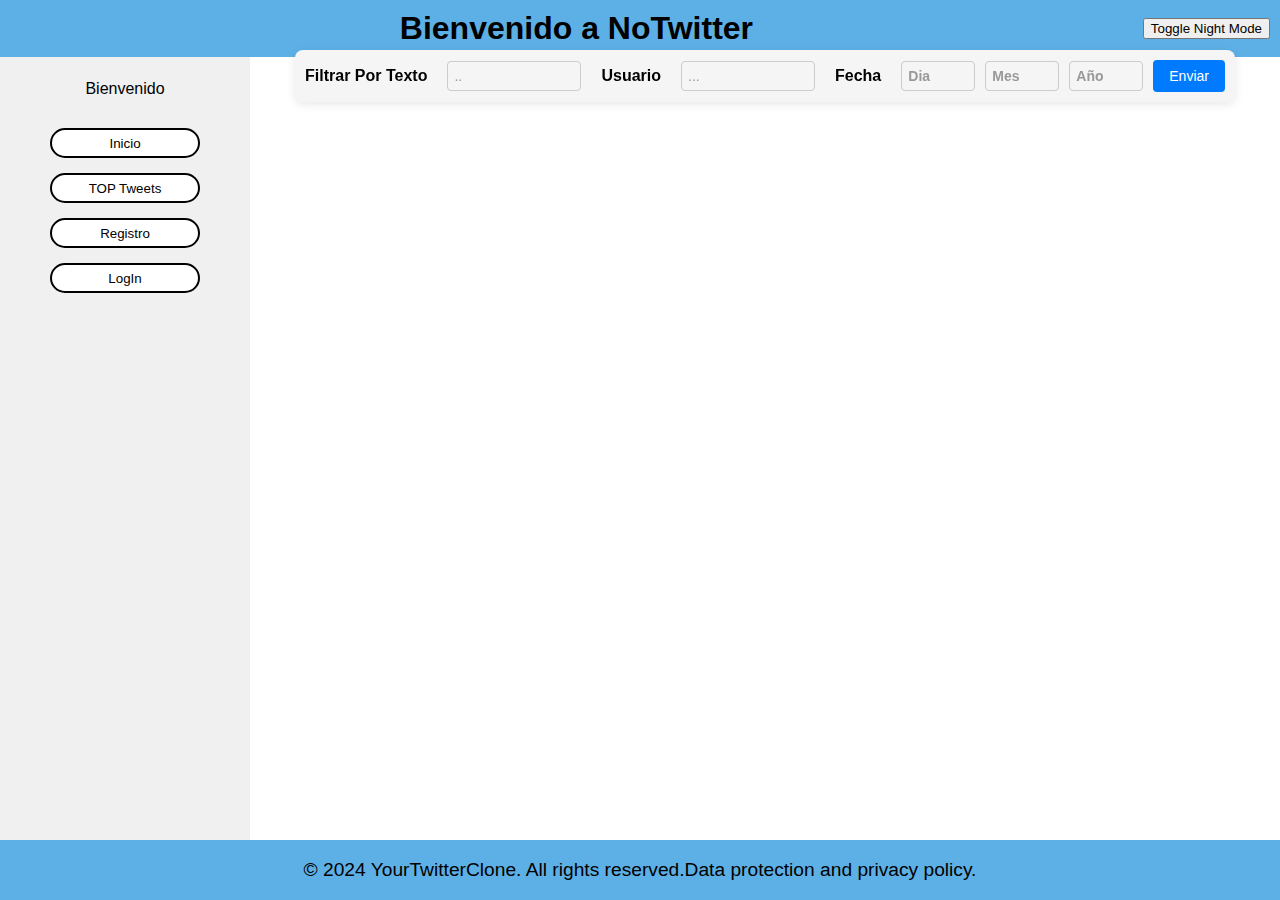
<file: html/index.html>
<!DOCTYPE html>
<html lang="en">
<head>
    <meta charset="UTF-8">
    <meta name="viewport" content="width=device-width, initial-scale=1.0">
    <title>Document</title>
    <script src="./../js/nightmode.js"></script>
    <script src="./../js/aside.js"></script>
    <script src="./../js/filtros.js"></script>
    <script src="./../js/rendertweets.js"></script>

    <link rel="stylesheet" href="./../style/filtersform.css">

    <link rel="stylesheet" href="./../style/tweets.css">
    <link rel="stylesheet" href="./../style/main.css">
    <link rel="stylesheet" href="./../style/staticos.css">

</head>
<body>
    <nav>
        <h1>Bienvenido a NoTwitter</h1>
        <button id="nightModeButton">Toggle Night Mode</button>

    </nav>
    <main>
        <aside>
            <div id="usuarioAside"> 
            </div> 
            <div id="botones">
            </div>
        </aside>
        <article>
            <div class="filter"></div>
            <div class="tweets">
        </article>
    </main>
    <footer>
        <p>© 2024 YourTwitterClone. All rights reserved.</p>
        <p>Data protection and privacy policy.</p>
    </footer>
</body>
</html>
</file>
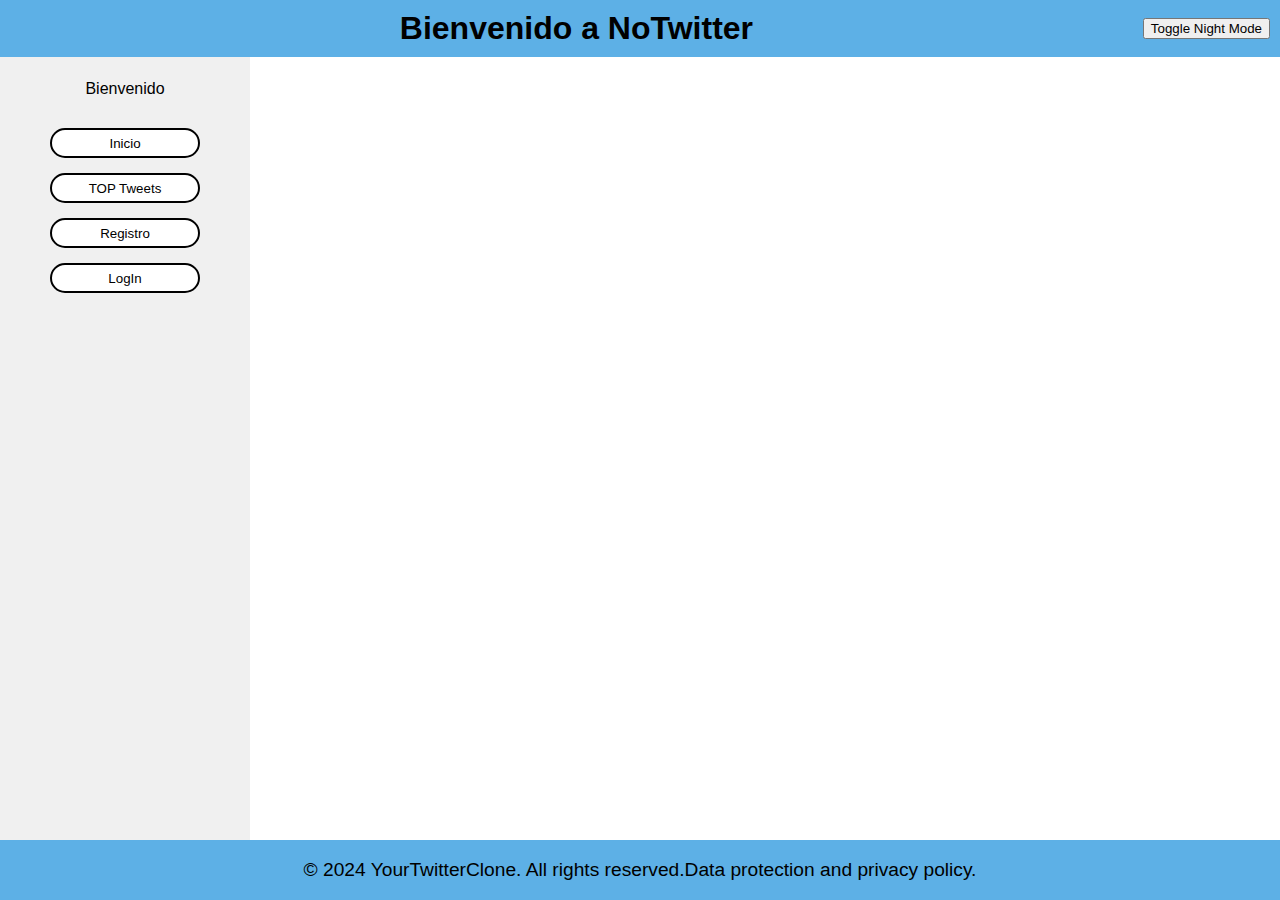
<file: html/borradores.html>
<!DOCTYPE html>
<html lang="en">
<head>
    <meta charset="UTF-8">
    <meta name="viewport" content="width=device-width, initial-scale=1.0">
    <title>Document</title>
    <script src="./../js/nightmode.js"></script>
    <script src="./../js/aside.js"></script>
    <script src="./../js/renderborradores.js"></script>

    <link rel="stylesheet" href="./../style/filtersform.css">

    <link rel="stylesheet" href="./../style/borradores.css">
    <link rel="stylesheet" href="./../style/main.css">
    <link rel="stylesheet" href="./../style/staticos.css">

</head>
<body>
    <nav>
        <h1>Bienvenido a NoTwitter</h1>
        <button id="nightModeButton">Toggle Night Mode</button>

    </nav>
    <main>
        <aside>
            <div id="usuarioAside"> 
            </div> 
            <div id="botones">
            </div>
        </aside>
        <article>
            <div class="borradores">
        </article>
    </main>
    <footer>
        <p>© 2024 YourTwitterClone. All rights reserved.</p>
        <p>Data protection and privacy policy.</p>
    </footer>
</body>
</html>
</file>
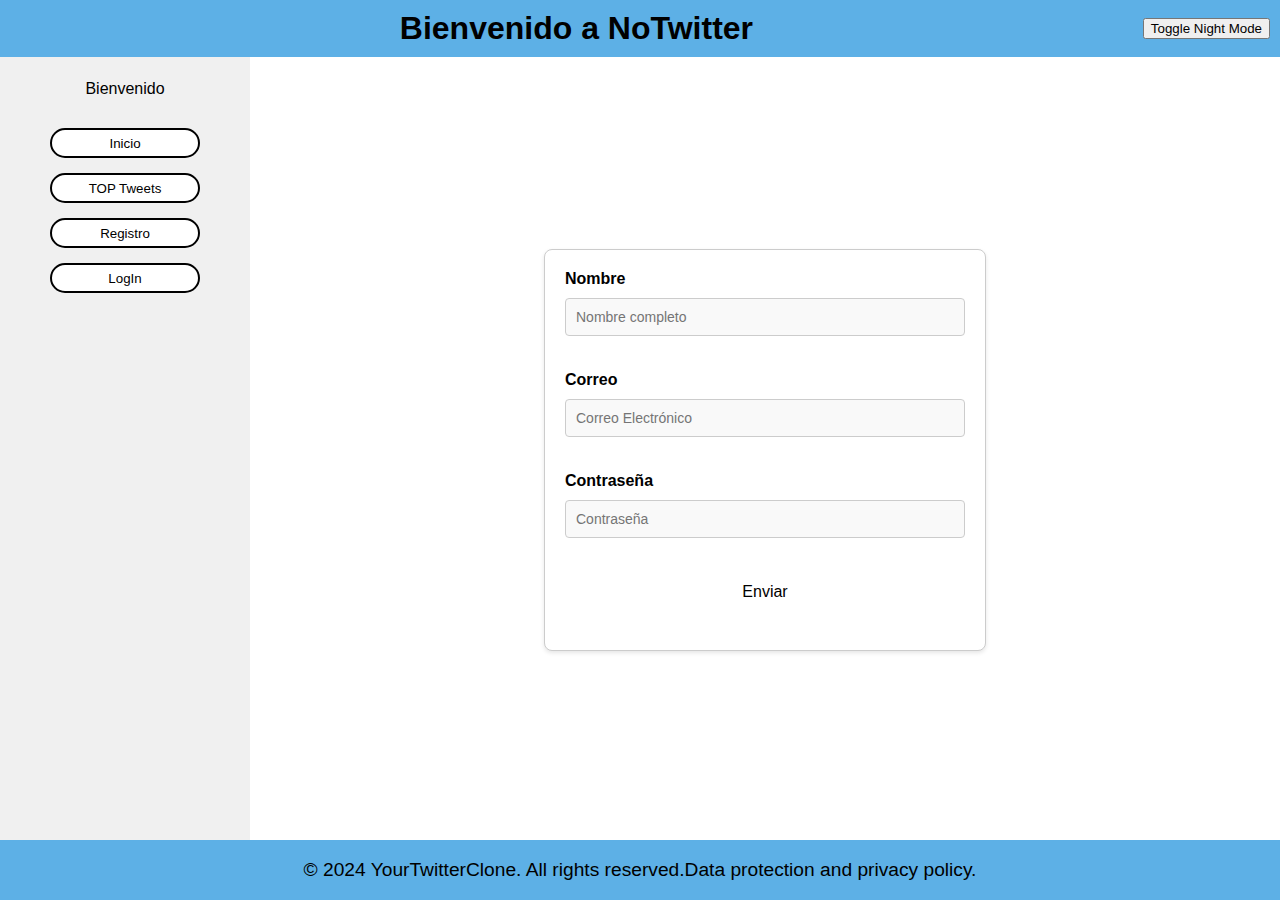
<file: html/login.html>
<!DOCTYPE html>
<html lang="en">
<head>
    <meta charset="UTF-8">
    <meta name="viewport" content="width=device-width, initial-scale=1.0">
    <title>Document</title>
    <meta charset="UTF-8">
    <meta name="viewport" content="width=device-width, initial-scale=1.0">
    <title>Document</title>
    <script src="./../js/aside.js"></script>
    <script src="./../js/nightmode.js"></script>
    <script src="./../js/usuariosForm.js"></script>

    <link rel="stylesheet" href="./../style/login.css">
    <link rel="stylesheet" href="./../style/staticos.css"> 
</head>
<body>
    <nav>
        <h1>Bienvenido a NoTwitter</h1>
        <button id="nightModeButton">Toggle Night Mode</button>
    </nav>
    <main>
        <aside>
            <div id="usuarioAside"> 
            </div> 
            <div id="botones">
            </div>
        </aside>
        <article>
            <form id="login" action="/login_post" method="post">
                <label for="nombre">Nombre</label>
                <input type="text" id="nombre" name="nombre" placeholder="Nombre completo">
                <p id="errornombre" class="error-message"></p>

                <label for="correo">Correo</label>
                <input type="email" id="correo" name="correo" placeholder="Correo Electrónico">
                <p id="errorcorreo" class="error-message"></p>

                <label for="password">Contraseña</label>
                <input type="password" id="password" name="password" placeholder="Contraseña">
                <p id="errorpassword" class="error-message"></p>

                <button type="submit">Enviar</button>
            </form>
        </article>
    </main>
    <footer>
        <p>© 2024 YourTwitterClone. All rights reserved.</p>
        <p>Data protection and privacy policy.</p>
    </footer>
</body>
</html>
</file>
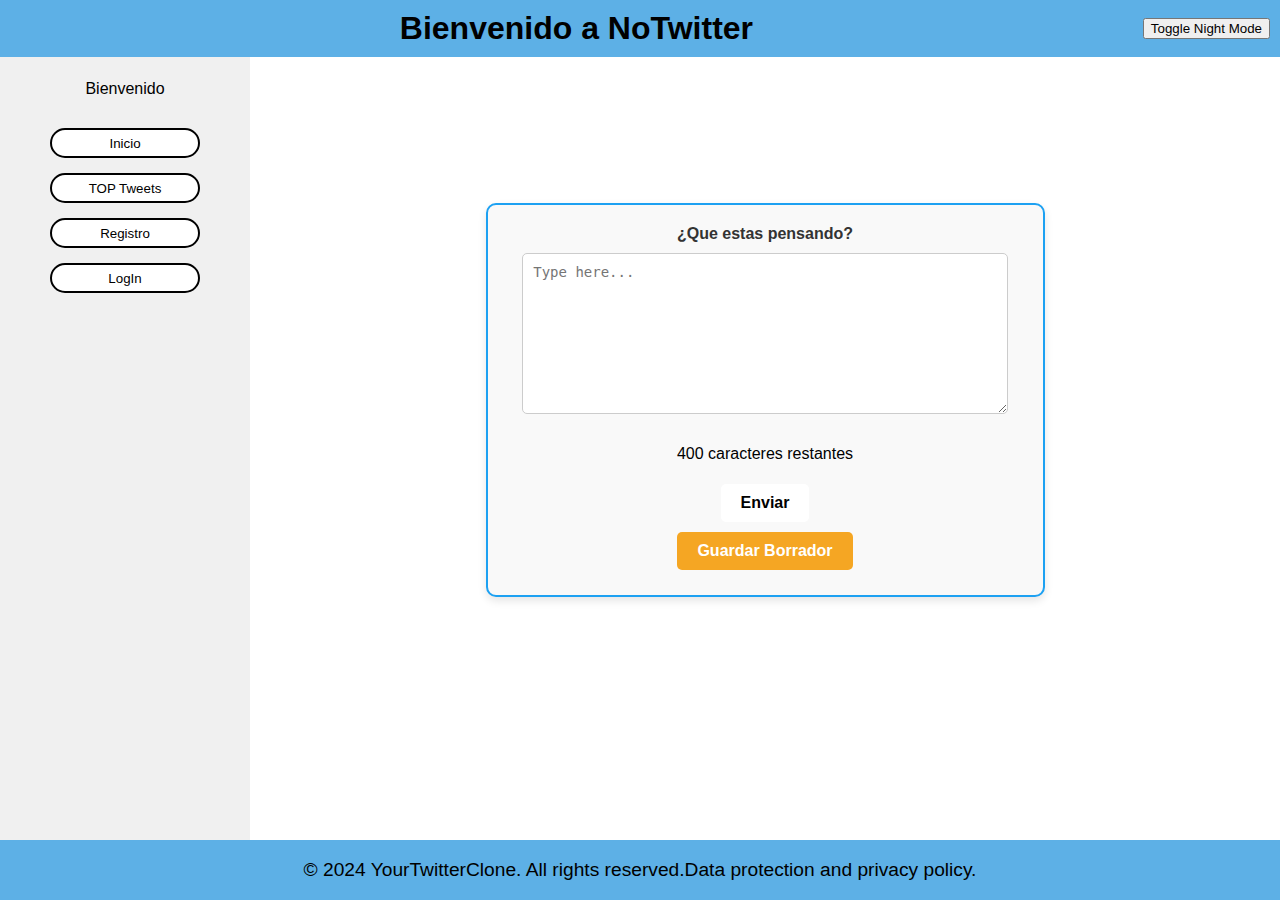
<file: html/nuevoTweet.html>
<!DOCTYPE html>
<html lang="en">
<head>
    <meta charset="UTF-8">
    <meta name="viewport" content="width=device-width, initial-scale=1.0">
    <title>Document</title>
    <meta charset="UTF-8">
    <meta name="viewport" content="width=device-width, initial-scale=1.0">
    <title>Document</title>
    <script src="./../js/aside.js"></script>
    <script src="./../js/nuevotweet.js"></script>
    <script src="./../js/maximo.js"></script>
    <script src="./../js/nightmode.js"></script>
    <link rel="stylesheet" href="./../style/nuevoTweet.css">
    <link rel="stylesheet" href="./../style/staticos.css"> 
</head>
<body>
    <nav>
        <h1>Bienvenido a NoTwitter</h1>
        <button id="nightModeButton">Toggle Night Mode</button>
    </nav>
    <main>
        <aside>
            <div id="usuarioAside"> 
            </div> 
            <div id="botones">
            </div>
        </aside>
        <article>
            <form action="/enviarTweet" method="post">
                <label>¿Que estas pensando?</label>
                <textarea id="text-field" name="text-field" rows="4" cols="50"  maxlength="400" placeholder="Type here..."></textarea>
                <p id="char-count">400 caracteres restantes</p>

                <button type="button" id="enviar">Enviar</button>
                <button type="button" id="borrador">Guardar Borrador</button>
            </form>
        </article>
    </main>
    <footer>
        <p>© 2024 YourTwitterClone. All rights reserved.</p>
        <p>Data protection and privacy policy.</p>
    </footer>
</body>
</html>
</file>
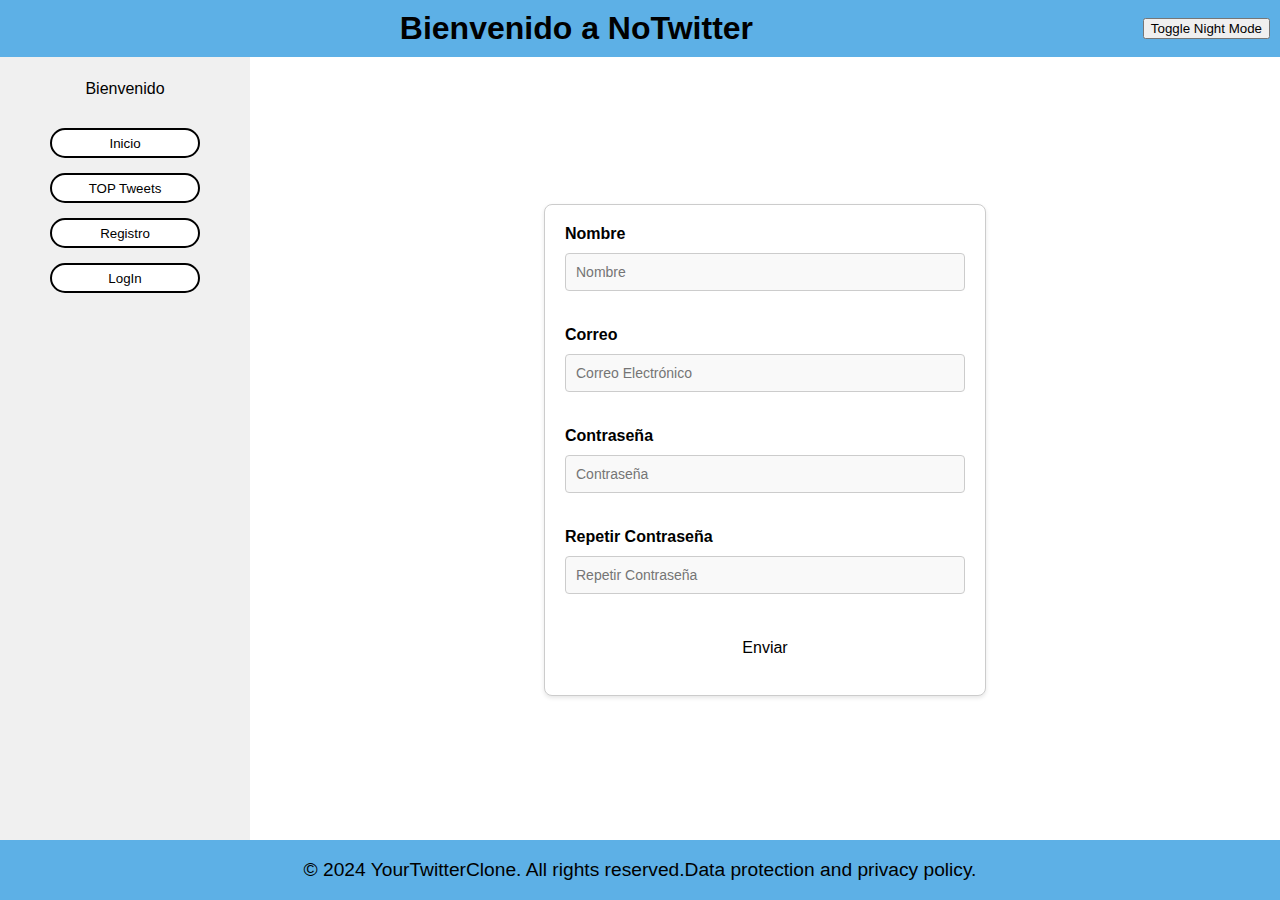
<file: html/registro.html>
<!DOCTYPE html>
<html lang="en">
<head>
    <meta charset="UTF-8">
    <meta name="viewport" content="width=device-width, initial-scale=1.0">
    <title>Document</title>
    <meta charset="UTF-8">
    <meta name="viewport" content="width=device-width, initial-scale=1.0">
    <title>Document</title>
    <script src="./../js/aside.js"></script>
    <script src="./../js/nightmode.js"></script>
    <script src="./../js/usuariosForm.js"></script>
        
    <link rel="stylesheet" href="./../style/registros.css">
    <link rel="stylesheet" href="./../style/staticos.css"> 
</head>
<body>
    <nav>
        <h1>Bienvenido a NoTwitter</h1>
        <button id="nightModeButton">Toggle Night Mode</button>
    </nav>
    <main>
        <aside>
            <div id="usuarioAside"> 
            </div> 
            <div id="botones">
            </div>
        </aside>
        <article>
            <form id="registro" action="/registrarse" method="post">
                <label>Nombre</label>
                <input type="text" id="nombre" name="nombre" placeholder="Nombre">
                <p id="errornombre" class="error-message"></p>
            
                <label>Correo</label>
                <input type="email" id="correo" name="correo" placeholder="Correo Electrónico">
                <p id="errorcorreo" class="error-message"></p>
            
                <label>Contraseña</label>
                <input type="password" id="password" name="password" placeholder="Contraseña">
                <p id="errorpassword" class="error-message"></p>
            
                <label>Repetir Contraseña</label>
                <input type="password" id="repetir_password" name="repetir_password" placeholder="Repetir Contraseña">
                <p id="errorrepetir" class="error-message"></p>
            
                <button type="submit">Enviar</button>
            </form>            
        </article>
    </main>
    <footer>
        <p>© 2024 YourTwitterClone. All rights reserved.</p>
        <p>Data protection and privacy policy.</p>
    </footer>
</body>
</html>
</file>
<file: style/filtersform.css>
:root {
    --filter-bg-color: #f5f5f5;
    --filter-border-color: #ccc;
    --filter-shadow: 0 2px 10px rgba(0, 0, 0, 0.1);
    --filter-text-color: #000;
    --filter-button-bg-color: #007bff; 
    --filter-button-hover-bg-color: #0056b3;
    --filter-placeholder-color: #999;
    --filter-input-focus-border-color: #007bff;
}

/* Night Mode Variables */
.night-mode {
    --filter-bg-color: #333333;
    --filter-border-color: #444444; 
    --filter-shadow: 0 2px 10px rgba(255, 255, 255, 0.1); 
    --filter-text-color: #E1E1E1; 
    --filter-button-bg-color: #66ccff; 
    --filter-button-hover-bg-color: #1a8cd8; 
    --filter-placeholder-color: #aaa;
    --filter-input-focus-border-color: #66ccff;
}

.filter {
    display: flex;
    justify-content: center;
    align-items: center;
    background-color: var(--filter-bg-color);
    padding: 10px;
    border-radius: 8px;
    box-shadow: var(--filter-shadow);
    font-family: Arial, sans-serif;
    z-index: 1000;
    color: var(--filter-text-color);
    transition: background-color 0.3s, color 0.3s, box-shadow 0.3s, border-color 0.3s;
}

.filter label {
    align-self: center;
    margin-right: 10px;
    font-weight: bold;
    color: var(--filter-text-color); 
}

.filter input[type="text"] {
    align-self: center;
    padding: 6px;
    border: 1px solid var(--filter-border-color);
    border-radius: 4px;
    width: 120px;
    font-size: 14px;
    color: var(--filter-text-color);
    background-color: var(--filter-bg-color); 
    transition: border-color 0.3s, color 0.3s, background-color 0.3s;
}

.filter input[type="text"]:focus {
    border-color: var(--filter-input-focus-border-color);
    outline: none;
}

.filter input[type="text"]::placeholder {
    color: var(--filter-placeholder-color); 
}

.filter button {
    padding: 8px 16px;
    background-color: var(--filter-button-bg-color);
    color: white;
    border: none;
    border-radius: 4px;
    cursor: pointer;
    font-size: 14px;
    transition: background-color 0.3s;
}

.filter button:hover {
    background-color: var(--filter-button-hover-bg-color);
}

.filter input[type="text"]#dia,
.filter input[type="text"]#mes,
.filter input[type="text"]#anno {
    width: 60px;
    margin-right: 0;
    font-weight: bold;
}

.filter input#texto,
.filter input#usuario {
    margin-right: 10px;

}

.filter form {
    display: flex;
    flex-wrap: wrap;
    gap: 10px;
    justify-content: center;
}
</file>
<file: style/tweets.css>
:root {
  --tweet-bg-color: #fff; 
  --tweet-border-color: #e1e8ed:
  --tweet-header-bg-color: #fff; 
  --tweet-shadow: 0px 2px 4px rgba(0, 0, 0, 0.1);
  --tweet-text-color: #000; 
  --tweet-date-color: #657786; 
  --tweet-like-bg-color: #e8f5fe; 
  --tweet-like-border-color: #1da1f2; 
  --tweet-like-hover-bg-color: #cce7f6; 
  --tweet-liked-bg-color: #ffcccc;
  --tweet-liked-border-color: #ff0000;
  --tweet-liked-color: #ff0000; 
  --profile-pic-border-color: transparent;
}

/* Night Mode Variables */
.night-mode {
  --tweet-bg-color: #333333;
  --tweet-border-color: #444444;
  --tweet-header-bg-color: #444444;
  --tweet-shadow: 0px 2px 4px rgba(255, 255, 255, 0.1); 
  --tweet-text-color: #E1E1E1;
  --tweet-date-color: #AAB8C2;
  --tweet-like-bg-color: #5b5b5b; 
  --tweet-like-border-color: #66ccff; 
  --tweet-like-hover-bg-color: #4a4a4a;
  --tweet-liked-bg-color: #ff6666; 
  --tweet-liked-border-color: #ff0000; 
  --tweet-liked-color: #ff0000;
  --profile-pic-border-color: #666666; 
}

.tweet {
  display: flex;
  flex-direction: column;
  justify-content: space-between;
  background-color: var(--tweet-bg-color);
  border: 1px solid var(--tweet-border-color);
  border-radius: 8px;
  padding: 15px;
  width: 350px;
  max-width: 600px;
  margin: 20px auto;
  box-shadow: var(--tweet-shadow);
  color: var(--tweet-text-color);
  transition: background-color 0.3s, color 0.3s, border-color 0.3s, box-shadow 0.3s;
  min-height: 150px;
}


.tweet-header {
  display: flex;
  align-items: center;
  margin-bottom: 10px;
}

.profile-pic {
  width: 50px;
  height: 50px;
  border-radius: 50%;
  margin-right: 10px;
  border: 2px solid var(--profile-pic-border-color);
}

.user-info {
  display: flex;
  flex-direction: column;
}

.username {
  font-weight: bold;
  font-size: 16px;
}

.date {
  color: var(--tweet-date-color);
  font-size: 14px;
}

.tweet-body {
  margin: 10px 0;
}

.tweet-text {
  font-size: 15px;
  line-height: 1.4;
}


.tweet-footer {
  margin-top: auto;
  display: flex;
  justify-content: flex-start;
}

.likes {
  color: #1da1f2;
  font-size: 14px;
  cursor: pointer;
  background-color: var(--tweet-like-bg-color);
  padding: 5px 10px;
  border-radius: 15px;
  border: 1px solid var(--tweet-like-border-color);
  display: inline-block;
  transition: background-color 0.3s, transform 0.2s;
}

.likes:hover {
  background-color: var(--tweet-like-hover-bg-color);
  text-decoration: none;
  transform: scale(1.05);
}

.liked {
  background-color: var(--tweet-like-hover-bg-color);
  color: var(--tweet-liked-color);
  font-weight: bold;
  border: 1px solid var(--tweet-liked-border-color);
  padding: 5px 10px;
  border-radius: 15px;
  display: inline-block;
  transition: background-color 0.3s, transform 0.2s;
}
</file>
<file: style/main.css>
body{
    overflow: hidden;
}

main {
    display: flex; 
    flex: 1; 
    padding: 0;
}

article {
    flex: 1;
    padding-bottom: 150px;
    padding-top: 50px;
    margin-left: 250px;
    display: flex;
    align-items: center;
    flex-direction: column;
    justify-content: flex-start;
}

.tweets {
    display: flex;
    flex-direction: row;
    flex-wrap: wrap;
    gap: 20px;
    justify-content: center;
    overflow-y: auto;
    max-height: calc(100vh - 200px);
    padding: 20px;
}
</file>
<file: style/staticos.css>
:root {
    --nav-color: #5DB0E6;
    --nav-height: 10vh;
    --footer-color: #5DB0E6;
    --footer-height: 20vh;
    --main-color: #B2D5F1;
    --main-height: 70vh;
    --resaltar: #FFBB02;
    --background-color: #FFFFFF;
    --text-color: #000000; 
    --button-border-color: #000000;
    --button-text-color: #000000; 
    --button-bg-color: #FFFFFF; 
    --aside-bg-color: #f0f0f0; 
    --aside-button-border-color: #000000;
    --aside-button-bg-color: #FFFFFF;
}

.night-mode {
    --nav-color: #333333; 
    --footer-color: #333333; 
    --main-color: #2C2C2C;
    --resaltar: #FFBB02;
    --background-color: #121212; 
    --text-color: #E1E1E1; 
    --button-border-color: #E1E1E1; 
    --button-text-color: #E1E1E1;
    --button-bg-color: #333333; 
    --aside-bg-color: #333333;
    --aside-button-border-color: #E1E1E1;
    --aside-button-bg-color: #333333;
}


html, body {
    height: 100%; 
    margin: 0; 
    background-color: var(--background-color);
    color: var(--text-color);
    font-family: Arial, sans-serif;
}

body {
    display: flex;
    flex-direction: column;
}

nav {
    display: flex; 
    justify-content: space-around; 
    align-items: center;
    padding: 10px; 
    background-color: var(--nav-color); 
    position: fixed;
    top: 0; 
    left: 0;
    right: 0; 
    z-index: 1000; 
}

nav h1 {
    flex: 1; 
    text-align: center;
    margin-top: 0px;
    margin-bottom: 0px;
}

footer {
    display: flex;
    padding: 20px; 
    background-color: var(--footer-color); 
    text-align: center;
    font-size: 1.2em; 
    height: 20px; 
    position: fixed; 
    bottom: 0; 
    left: 0; 
    right: 0; 
    z-index: 1000;
    align-items: center;
    justify-content: center;
}

aside {
    width: 250px;
    background-color: var(--aside-bg-color);
    height: calc(100vh - 120px);
    position: fixed; 
    padding-top: 80px;
    display: flex;
    flex-direction: column;
    align-items: center;
}

#botones {
    display: flex;
    flex-direction: column;
    gap: 10px;
    align-items: center;
}

aside button {
    border: 2px solid var(--aside-button-border-color);
    border-radius: 40px;
    width: 150px;
    height: 30px;
    background-color: var(--aside-button-bg-color);
    color: var(--button-text-color);
}

#usuarioAside {
    display: flex;
    flex-direction: column;
    align-items: center;
    gap: 10px; 
    margin-bottom: 30px;
}

#usuarioAside img {
    width: 75%;
    height: 75%;
    border-radius: 50%;
    object-fit: cover;
}

#usuarioAside span {
    font-size: 16px;
    font-weight: bold;
}

#botones {
    display: flex;
    flex-direction: column;
    gap: 15px;
    align-items: center;
    width: 100%;
}

h1 {
    margin: 0;
}

main {
    flex: 1;
}

@media (prefers-color-scheme: dark) {
    body {
        background-color: var(--background-color);
        color: var(--text-color);
    }

    nav {
        background-color: var(--nav-color);
    }

    footer {
        background-color: var(--footer-color);
    }

    aside {
        background-color: var(--aside-bg-color);
    }
}
</file>
<file: style/borradores.css>
:root {
    --background-color: #FFFFFF;
    --text-color: #000000; 
    --form-bg-color: #f9f9f9;
    --form-border-color: #1DA1F2; 
    --form-box-shadow: 0 4px 8px rgba(0, 0, 0, 0.1);
    --textarea-bg-color: #FFFFFF; 
    --textarea-border-color: #ccc; 
    --textarea-focus-border-color: #007bff;
    --textarea-focus-box-shadow: 0 0 5px rgba(0, 123, 255, 0.5); 
    --button-bg-color: #1DA1F2;
    --button-bg-hover-color: #0d8ce0;
    --button-text-color: white;
    --label-font-color: #333333;
    --publish-button-bg-color: #4CAF50; /* Green background for publish button */
    --publish-button-bg-hover-color: #45A049; /* Hover effect */
}

.night-mode {
    --background-color: #121212;
    --text-color: #E1E1E1;
    --form-bg-color: #333333;
    --form-border-color: #1DA1F2;
    --form-box-shadow: 0 4px 8px rgba(255, 255, 255, 0.1);
    --textarea-bg-color: #444444; 
    --textarea-border-color: #666666;
    --textarea-focus-border-color: #81C7FF;
    --textarea-focus-box-shadow: 0 0 5px rgba(129, 199, 255, 0.5); 
    --button-bg-color: #4CAF50; 
    --button-bg-hover-color: #45A049;
    --button-text-color: white;
    --label-font-color: #E1E1E1;
    --publish-button-bg-color: #4CAF50;
    --publish-button-bg-hover-color: #45A049;
}

body {
    overflow: hidden;
    background-color: var(--background-color);
    color: var(--text-color);
    font-family: Arial, sans-serif;
    transition: background-color 0.3s, color 0.3s;
}

main {
    display: flex; 
    flex: 1; 
    padding: 0;
}

article {
    flex: 1;
    padding-bottom: 150px;
    padding-top: 50px;
    margin-left: 250px;
    display: flex;
    align-items: center;
    flex-direction: column;
    justify-content: center;
}

.borradores {
    display: flex;
    flex-direction: column;
    gap: 15px;
    padding: 20px;
}

.borrador {
    background-color: var(--form-bg-color);
    border: 2px solid var(--form-border-color);
    border-radius: 10px;
    padding: 20px;
    box-shadow: var(--form-box-shadow);
    display: flex;
    flex-direction: column;
    align-items: flex-start;
    gap: 10px;
}

.borrador-user {
    font-size: 16px;
    font-weight: bold;
    color: var(--text-color);
}

.borrador-text {
    font-size: 14px;
    color: var(--text-color);
    word-wrap: break-word;
    white-space: pre-wrap;
}

.borrador button {
    margin-top: 10px;
    padding: 8px 16px;
    font-size: 14px;
    font-weight: bold;
    border-radius: 5px;
    cursor: pointer;
    transition: background-color 0.3s ease;
}

.remove-button {
    background-color: #f5a623;
    color: white;
    border: none;
}

.remove-button:hover {
    background-color: #e69520;
}

.publish-button {
    background-color: var(--publish-button-bg-color);
    color: white;
    border: none;
}

.publish-button:hover {
    background-color: var(--publish-button-bg-hover-color);
}

.borrador button:focus {
    outline: none;
    box-shadow: 0 0 5px rgba(72, 213, 88, 0.5); /* Greenish glow effect when focused */
}

form button {
    width: auto;
    margin: 5px;
    padding: 10px 20px;
    background-color: var(--button-bg-color);
    color: var(--button-text-color);
    font-size: 16px;
    font-weight: bold;
    border: none;
    border-radius: 5px;
    cursor: pointer;
    transition: background-color 0.3s ease;
}

form button:hover {
    background-color: var(--button-bg-hover-color);
}
</file>
<file: style/login.css>
:root {
    --background-color: #FFFFFF;
    --text-color: #000000; 
    --input-bg-color: #f9f9f9; 
    --input-border-color: #ccc; 
    --input-focus-border-color: #5cb3fd; 
    --input-focus-box-shadow: 0 0 5px rgba(81, 203, 238, 1);
    --button-bg-color: #28a745; 
    --button-bg-hover-color: #218838; 
    --button-text-color: #FFFFFF; 
    --form-bg-color: #FFFFFF; 
    --form-border-color: #ccc; 
    --form-box-shadow: 0 2px 4px rgba(0, 0, 0, 0.1); 
    --label-font-color: #000000;
}

.night-mode {
    --background-color: #121212; 
    --text-color: #E1E1E1; 
    --input-bg-color: #333333; 
    --input-border-color: #444444;
    --input-focus-border-color: #81C7FF;
    --input-focus-box-shadow: 0 0 5px rgba(129, 199, 255, 1);
    --button-bg-color: #4CAF50; 
    --button-bg-hover-color: #45A049; 
    --button-text-color: white;
    --form-bg-color: #333333;
    --form-border-color: #555555; 
    --form-box-shadow: 0 2px 4px rgba(255, 255, 255, 0.1); 
    --label-font-color: #E1E1E1;
}

body {
    overflow: hidden;
    background-color: var(--background-color);
    color: var(--text-color);
    font-family: Arial, sans-serif;
    transition: background-color 0.3s, color 0.3s;
}

main {
    display: flex; 
    flex: 1; 
    padding: 0;
}

article {
    flex: 1;
    margin-left: 250px;
    display: flex;
    align-items: center;
    flex-direction: column;
    justify-content: center;
}

form#login {
    width: 400px;
    height: 40%;
    margin: 10px auto;
    padding: 20px;
    background-color: var(--form-bg-color);
    border: 1px solid var(--form-border-color);
    border-radius: 8px;
    box-shadow: var(--form-box-shadow);
}

#login label {
    font-size: 16px;
    font-weight: bold;
    display: block;
    color: var(--label-font-color);
}

#login input[type="text"],
#login input[type="email"],
#login input[type="password"] {
    width: 100%;
    padding: 10px;
    margin: 10px 0 10px 0;
    border: 1px solid var(--input-border-color);
    border-radius: 4px;
    box-sizing: border-box;
    font-size: 14px;
    background-color: var(--input-bg-color);
    color: var(--text-color);
    transition: border-color 0.3s, box-shadow 0.3s;
}

#login button {
    width: 100%;
    background-color: var(--button-bg-color);
    color: var(--button-text-color);
    padding: 10px;
    font-size: 16px;
    border: none;
    border-radius: 4px;
    cursor: pointer;
    transition: background-color 0.3s;
}

form #login button:hover {
    background-color: var(--button-bg-hover-color);
}

#login input:focus {
    border-color: var(--input-focus-border-color);
    outline: none;
    box-shadow: var(--input-focus-box-shadow);
}

form p {
    height: 20px;
    margin-bottom: 5px;
    margin-top: 0px;
}

.error-message{
    font-size: 10px;
    color:red;
}
</file>
<file: style/nuevoTweet.css>
:root {
    --background-color: #FFFFFF;
    --text-color: #000000; 
    --form-bg-color: #f9f9f9;
    --form-border-color: #1DA1F2; 
    --form-box-shadow: 0 4px 8px rgba(0, 0, 0, 0.1);
    --textarea-bg-color: #FFFFFF; 
    --textarea-border-color: #ccc; 
    --textarea-focus-border-color: #007bff;
    --textarea-focus-box-shadow: 0 0 5px rgba(0, 123, 255, 0.5); 
    --button-bg-color: #1DA1F2;
    --button-bg-hover-color: #0d8ce0;
    --button-text-color: white;
    --label-font-color: #333333;
}

.night-mode {
    --background-color: #121212;
    --text-color: #E1E1E1;
    --form-bg-color: #333333;
    --form-border-color: #1DA1F2;
    --form-box-shadow: 0 4px 8px rgba(255, 255, 255, 0.1);
    --textarea-bg-color: #444444; 
    --textarea-border-color: #666666;
    --textarea-focus-border-color: #81C7FF;
    --textarea-focus-box-shadow: 0 0 5px rgba(129, 199, 255, 0.5); 
    --button-bg-color: #4CAF50; 
    --button-bg-hover-color: #45A049;
    --button-text-color: white;
    --label-font-color: #E1E1E1;
}

body {
    overflow: hidden;
    background-color: var(--background-color);
    color: var(--text-color);
    font-family: Arial, sans-serif;
    transition: background-color 0.3s, color 0.3s;
}

main {
    display: flex; 
    flex: 1; 
    padding: 0;
}

article {
    flex: 1;
    padding-bottom: 150px;
    padding-top: 50px;
    margin-left: 250px;
    display: flex;
    align-items: center;
    flex-direction: column;
    justify-content: center;
}

form {
    display: flex;
    flex-direction: column;
    align-items: center;
    justify-content: center;
    width: 50%;
    height: 50%;
    margin: 20px auto;
    padding: 20px;
    border: 2px solid var(--form-border-color);
    border-radius: 10px;
    background-color: var(--form-bg-color);
    box-shadow: var(--form-box-shadow);
    font-family: Arial, sans-serif;
}

form label {
    font-size: 16px;
    font-weight: bold;
    color: var(--label-font-color);
    display: block;
    margin-bottom: 10px;
}

form textarea {
    width: 90%;
    height: 45%;
    padding: 10px;
    font-size: 14px;
    border: 1px solid var(--textarea-border-color);
    border-radius: 5px;
    margin-bottom: 15px;
    resize: vertical;
    transition: border-color 0.3s ease, box-shadow 0.3s ease;
    overflow-wrap: break-word;
    white-space: pre-wrap; 
    background-color: var(--textarea-bg-color);
    color: var(--text-color);
}

form textarea:focus {
    border-color: var(--textarea-focus-border-color);
    box-shadow: var(--textarea-focus-box-shadow);
    outline: none;
}

/* General Button Styles */
form button {
    width: auto;
    margin: 5px;
    padding: 10px 20px;
    background-color: var(--button-bg-color);
    color: var(--button-text-color);
    font-size: 16px;
    font-weight: bold;
    border: none;
    border-radius: 5px;
    cursor: pointer;
    transition: background-color 0.3s ease;
}

form button:hover {
    background-color: var(--button-bg-hover-color);
}


form button#borrador {
    background-color: #f5a623;
    color: white;
}

form button#borrador:hover {
    background-color: #e69520;
}
</file>
<file: style/registros.css>
:root {
    --background-color: #FFFFFF;
    --text-color: #000000; 
    --input-bg-color: #f9f9f9; 
    --input-border-color: #ccc; 
    --input-focus-border-color: #5cb3fd; 
    --input-focus-box-shadow: 0 0 5px rgba(81, 203, 238, 1);
    --button-bg-color: #28a745; 
    --button-bg-hover-color: #218838; 
    --button-text-color: #FFFFFF; 
    --form-bg-color: #FFFFFF; 
    --form-border-color: #ccc; 
    --form-box-shadow: 0 2px 4px rgba(0, 0, 0, 0.1); 
    --label-font-color: #000000;
}

.night-mode {
    --background-color: #121212; 
    --text-color: #E1E1E1; 
    --input-bg-color: #333333; 
    --input-border-color: #444444;
    --input-focus-border-color: #81C7FF;
    --input-focus-box-shadow: 0 0 5px rgba(129, 199, 255, 1);
    --button-bg-color: #4CAF50; 
    --button-bg-hover-color: #45A049; 
    --button-text-color: white;
    --form-bg-color: #333333;
    --form-border-color: #555555; 
    --form-box-shadow: 0 2px 4px rgba(255, 255, 255, 0.1); 
    --label-font-color: #E1E1E1;
}

body {
    overflow: hidden;
    background-color: var(--background-color);
    color: var(--text-color);
    font-family: Arial, sans-serif;
    transition: background-color 0.3s, color 0.3s;
}

main {
    display: flex; 
    flex: 1; 
    padding: 0;
}

article {
    flex: 1;
    margin-left: 250px;
    display: flex;
    align-items: center;
    flex-direction: column;
    justify-content: center;
}

form#registro {
    width: 400px;
    height: 50%;
    margin: 10px auto;
    padding: 20px;
    background-color: var(--form-bg-color);
    border: 1px solid var(--form-border-color);
    border-radius: 8px;
    box-shadow: var(--form-box-shadow);
}

#registro label {
    font-size: 16px;
    font-weight: bold;
    display: block;
    color: var(--label-font-color);
}

#registro input[type="text"],
#registro input[type="email"],
#registro input[type="password"] {
    width: 100%;
    padding: 10px;
    margin: 10px 0 10px 0;
    border: 1px solid var(--input-border-color);
    border-radius: 4px;
    box-sizing: border-box;
    font-size: 14px;
    background-color: var(--input-bg-color);
    color: var(--text-color);
    transition: border-color 0.3s, box-shadow 0.3s;
}

#registro button {
    width: 100%;
    background-color: var(--button-bg-color);
    color: var(--button-text-color);
    padding: 10px;
    font-size: 16px;
    border: none;
    border-radius: 4px;
    cursor: pointer;
    transition: background-color 0.3s;
}

form #registro button:hover {
    background-color: var(--button-bg-hover-color);
}

#registro input:focus {
    border-color: var(--input-focus-border-color);
    outline: none;
    box-shadow: var(--input-focus-box-shadow);
}

form p {
    height: 20px;
    margin-bottom: 5px;
    margin-top: 0px;
}

.error-message{
    font-size: 10px;
    color:red;
}
</file>
